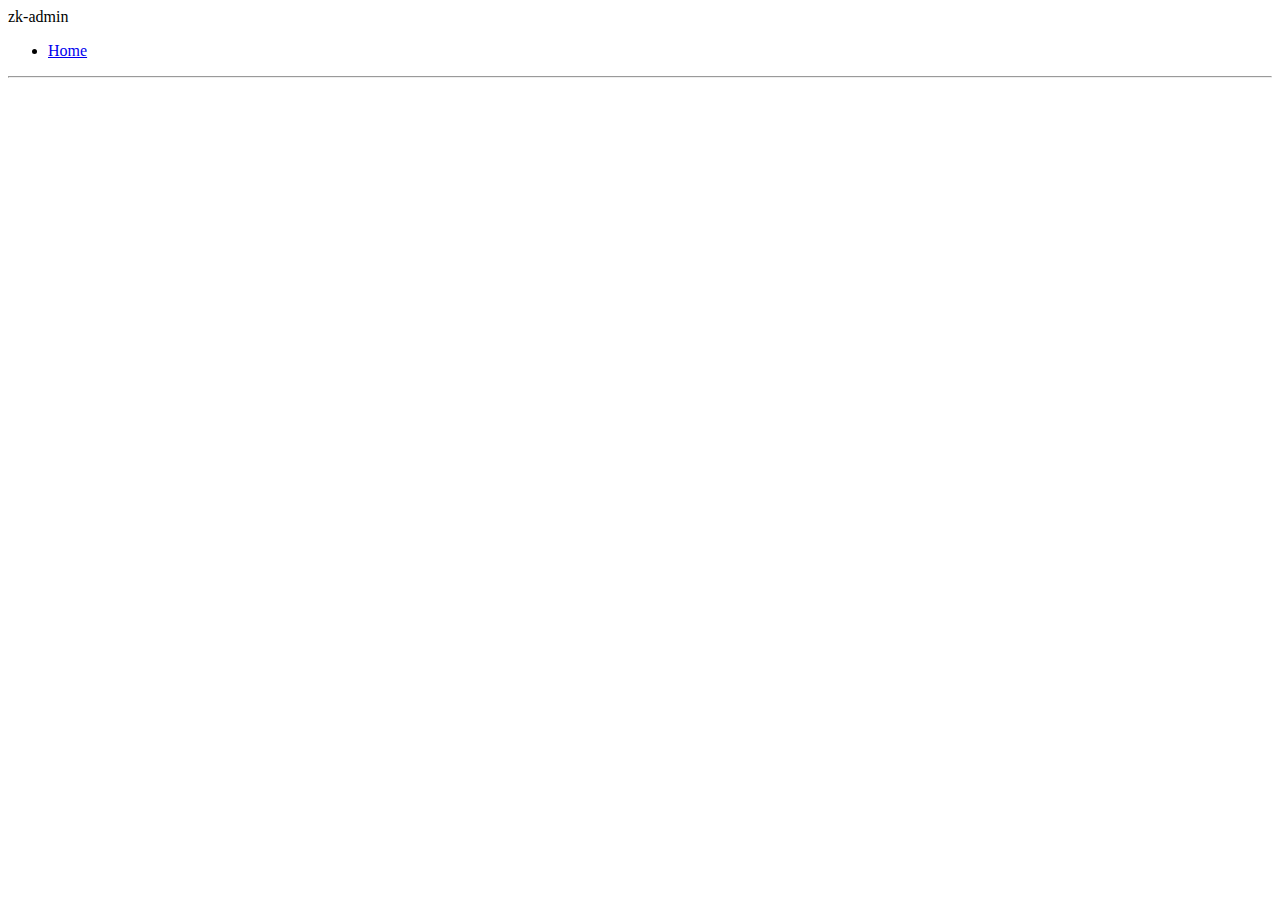
<file: src/main/resources/templates/index.html>
<!DOCTYPE html>
<html xmlns:th="http://www.thymeleaf.org">
<head>
    <meta charset="UTF-8">
    <title th:text="#{index.head.title}">Title</title>
    <link rel="stylesheet" th:href="@{/webjars/bootstrap/css/bootstrap.min.css}">
    <link rel="stylesheet" th:href="@{/static/admin.css}">
</head>
<body>
<nav class="navbar navbar-fixed-top">
    <div class="container">
        <div class="navbar-header">
            <a class="navbar-brand" th:href="@{/index}">zk-admin</a>
        </div>
        <div id="navbar" class="collapse navbar-collapse">
            <ul class="nav navbar-nav">
                <li class="active"><a href="#">Home</a></li>
            </ul>
        </div>
    </div>
</nav>

<div class="container">
    <hr>
</div>
<script type="application/javascript" th:src="@{/webjars/jquery/jquery.min.js}"></script>
<script type="application/javascript" th:src="@{/webjars/bootstrap/js/bootstrap.min.js}"></script>
<script type="application/javascript" th:src="@{/webjars/bootstrap-treeview/bootstrap-treeview.min.js}"></script>
</body>
</html>
</file>
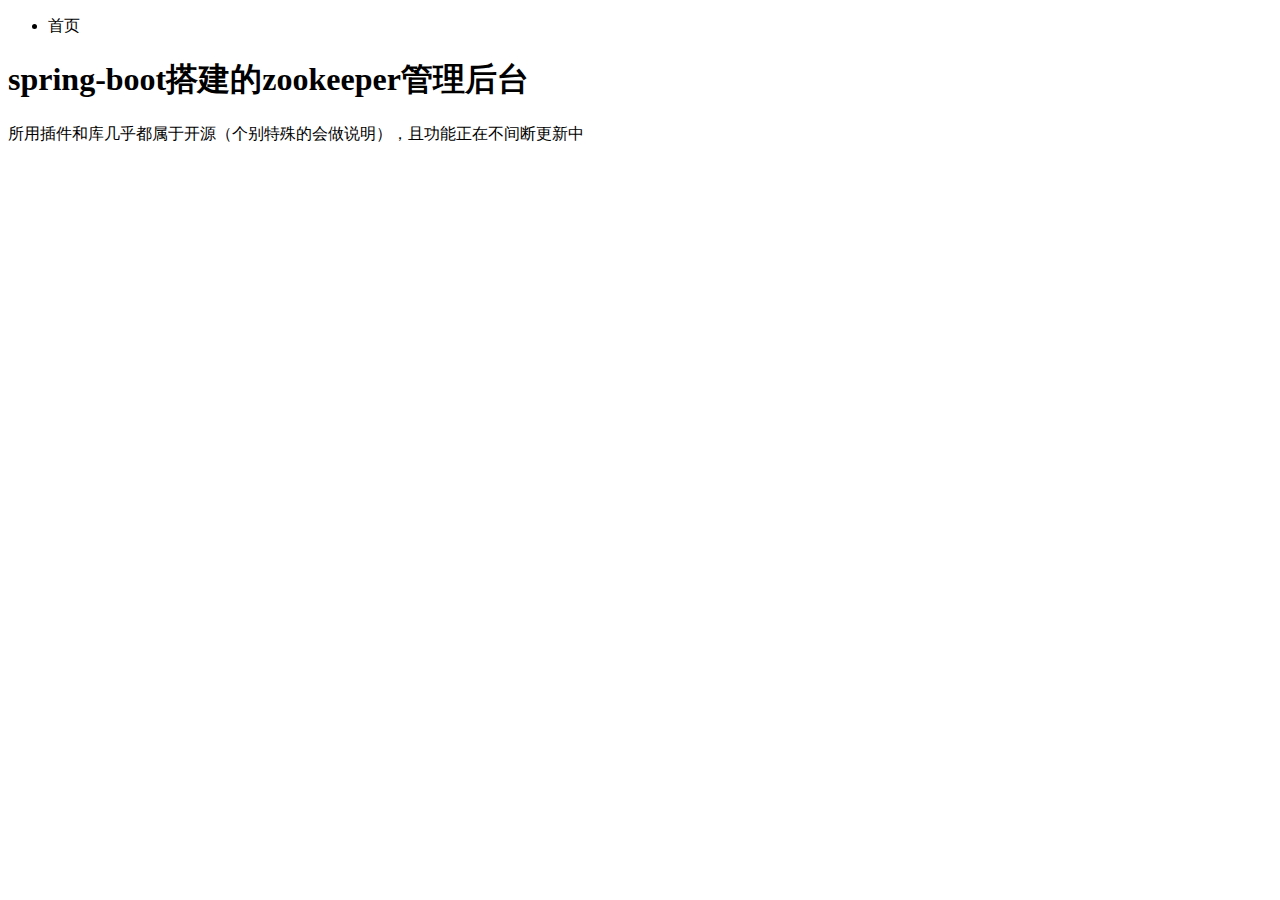
<file: src/main/resources/templates/views/index.html>
<!DOCTYPE html>
<html xmlns:th="http://www.thymeleaf.org">
<head th:include="base::common_head(~{::title},~{})">
    <title th:text="#{index.head.title}">Title</title>
</head>
<body>
<div th:replace="~{base::navbar}"></div>
<div class="container-fluid all">
    <div th:replace="~{base::sidebar}"></div>
    <div class="maincontent row">
        <ul class="breadcrumb">
            <li class="active">首页</li>
        </ul>
        <div class="col-sm-12">
            <div class="jumbotron">
                <h1>spring-boot搭建的zookeeper管理后台</h1>
                <p>所用插件和库几乎都属于开源（个别特殊的会做说明），且功能正在不间断更新中</p>
            </div>
        </div>
    </div>
</div>
<div th:replace="~{base::script}"></div>
</body>
</html>
</file>
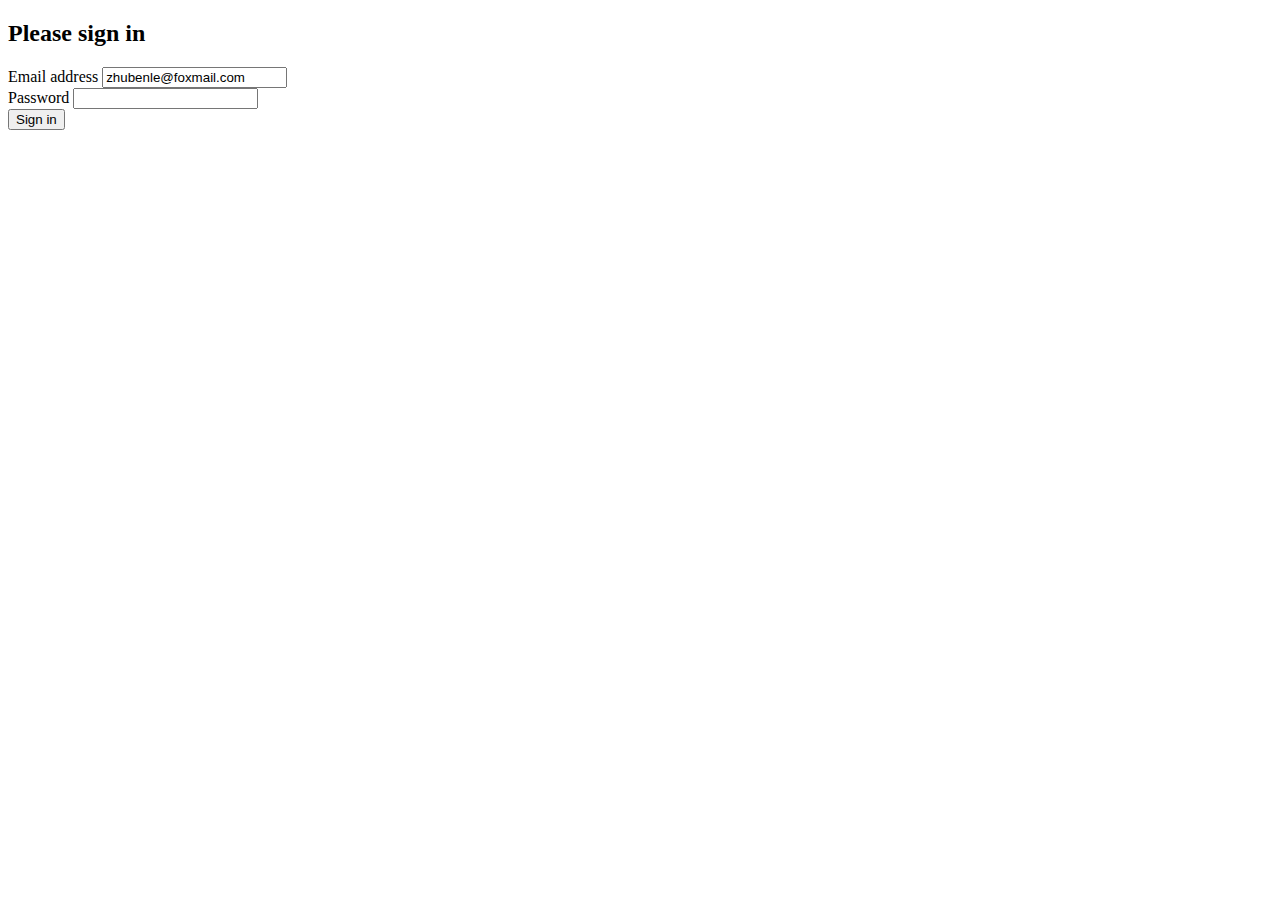
<file: src/main/resources/templates/login.html>
<!DOCTYPE html>
<html xmlns:th="http://www.thymeleaf.org">
<head>
    <meta charset="UTF-8">
    <title th:text="#{login.head.title}">Title</title>
    <link rel="stylesheet" th:href="@{/webjars/bootstrap/css/bootstrap.min.css}">
    <link rel="stylesheet" th:href="@{/static/admin.css}">
</head>
<body>
<div class="container">
    <form class="form-sign-in" th:action="@{/sign_in}" method="post">
        <h2 th:text="#{login.h2.head}">Please sign in</h2>
        <div class="form-group">
            <label for="input_email" class="sr-only" th:text="#{login.label.email}">Email address</label>
            <input type="email" id="input_email" class="form-control" name="email" value="zhubenle@foxmail.com" th:placeholder="#{login.label.email}">
        </div>
        <div class="form-group">
            <label for="input_password" class="sr-only" th:text="#{login.label.password}">Password</label>
            <input type="password" id="input_password" class="form-control" name="password" th:placeholder="#{login.label.password}">
        </div>
        <button class="btn btn-primary btn-block" type="submit" th:text="#{login.button}">Sign in</button>
    </form>
</div>
</body>
</html>
</file>
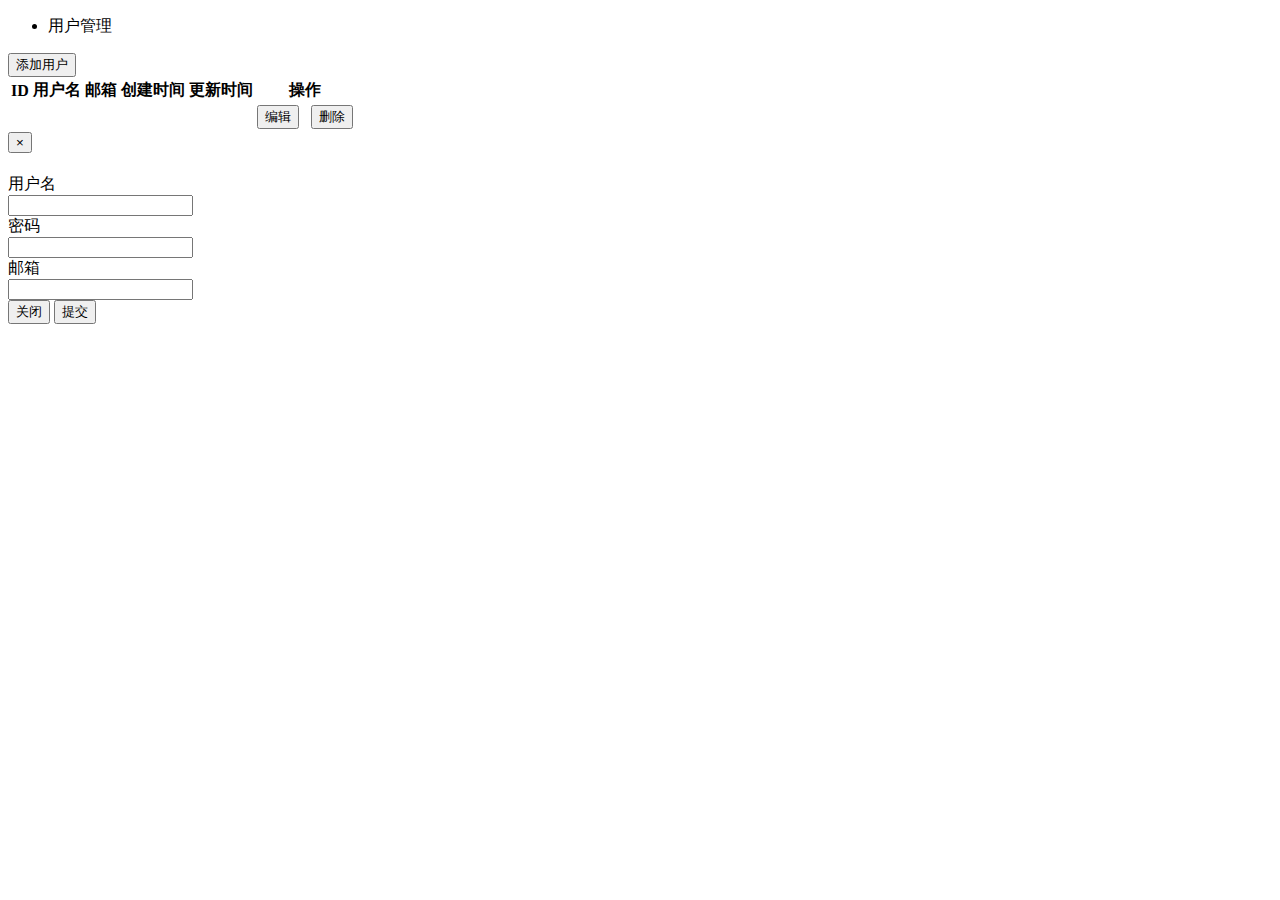
<file: src/main/resources/templates/views/users.html>
<!DOCTYPE html>
<html xmlns:th="http://www.thymeleaf.org">
<head th:include="base::common_head(~{::title},~{})">
    <title>用户管理</title>
</head>
<body>
<div th:replace="~{base::navbar}"></div>
<div class="container-fluid all">
    <div class="sidebar">
        <ul class="nav" th:include="base::sidebar(~{::li})">
        </ul>
    </div>
    <div class="maincontent row">
        <ul class="breadcrumb">
            <li class="active">用户管理</li>
        </ul>
        <div class="col-sm-12">
            <div class="jumbotron">
                <button type="button" class="btn btn-primary" id="btn_add_user">添加用户</button>
            </div>
            <div class="table-responsive">
                <table class="table table-hover">
                    <thead>
                    <tr>
                        <th>ID</th>
                        <th>用户名</th>
                        <th>邮箱</th>
                        <th>创建时间</th>
                        <th>更新时间</th>
                        <th>操作</th>
                    </tr>
                    </thead>
                    <tbody>
                    <tr th:each="user:${users.content}">
                        <th th:text="${user.id}"></th>
                        <td th:text="${user.username}"></td>
                        <td th:text="${user.email}"></td>
                        <td th:text="${user.createTime}"></td>
                        <td th:text="${user.updateTime}"></td>
                        <td>
                            <button type="button" class="btn btn-primary btn-sm" name="btn_edit" th:value="${user.id}">编辑</button>&nbsp;&nbsp;
                            <button type="button" class="btn btn-danger btn-sm" name="btn_delete" th:value="${user.id}">删除</button>
                        </td>
                    </tr>
                    </tbody>
                </table>
            </div>
        </div>
    </div>
</div>
<!-- Modal -->
<div class="modal fade" id="modal_user" tabindex="-1" role="dialog" aria-labelledby="modalUser">
    <div class="modal-dialog" role="document">
        <div class="modal-content">
            <div class="modal-header">
                <button type="button" class="close" data-dismiss="modal" aria-label="Close"><span aria-hidden="true">&times;</span></button>
                <h4 class="modal-title" id="modal_user_title"></h4>
            </div>
            <div class="modal-body">
                <form id="form_user" th:action="@{/user}" class="form-horizontal" method="post">
                    <input type="hidden" name="id" id="modal_user_id">
                    <div class="form-group">
                        <label for="modal_input_username" class="control-label  col-sm-3">用户名</label>
                        <div class="col-sm-6">
                            <input type="text" class="form-control" name="username" id="modal_input_username" maxlength="20" autocomplete="new-password">
                        </div>
                    </div>
                    <div class="form-group">
                        <label for="modal_input_password" class="control-label  col-sm-3">密码</label>
                        <div class="col-sm-6">
                            <input type="password" class="form-control" name="password" id="modal_input_password" maxlength="16" autocomplete="new-password"/>
                        </div>
                    </div>
                    <div class="form-group">
                        <label for="modal_input_email" class="control-label  col-sm-3">邮箱</label>
                        <div class="col-sm-6">
                            <input type="email" class="form-control" name="email" id="modal_input_email" maxlength="50" autocomplete="new-password"/>
                        </div>
                    </div>
                </form>
            </div>
            <div class="modal-footer">
                <button type="button" class="btn btn-default" data-dismiss="modal">关闭</button>
                <button type="button" class="btn btn-primary" id="btn_user_submit">提交</button>
            </div>
        </div>
    </div>
</div>
<div th:replace="~{base::script}"></div>
<script th:inline="javascript">
    var failMessage = /*[[${userFailMessage}]]*/ "";
    if (failMessage) {
        toastr["error"](failMessage);
    }
    var modalUseId = $("#modal_user_id");
    var modalInputUsername = $("#modal_input_username");
    var modalInputPassword = $("#modal_input_password");
    var modalInputEmail = $("#modal_input_email");
    var formUser = $("#form_user");
    var addUserModal = $("#modal_user");
    var btnUserSubmit = $("#btn_user_submit");
    /*<![CDATA[*/
    var contextPath = /*[[@{/}]]*/ '';
    /*]]>*/

    $("button[name='btn_edit']").each(function () {
        $(this).on("click", function () {
            var btn = $(this);
            btn.attr("disabled", "disabled");
            addUserModal.find("#modal_user_title").html("编辑用户");
            $.ajax({
                type: "GET",
                dataType: "json",
                url: contextPath + "user/" + btn.val(),
                success: function (data) {
                    if (10000 === data.code) {
                        modalUseId.val(data.data.id);
                        modalInputUsername.val(data.data.username);
                        modalInputEmail.val(data.data.email);
                        modalInputPassword.val(data.data.password);
                    } else {
                        toastr["error"](data.msg);
                    }
                },
                error: function (textStatus, errorThrown) {
                    toastr["error"](textStatus + " " + errorThrown.toString());
                },
                complete: function () {
                    console.log(btn.html());
                    btn.removeAttr("disabled");
                    addUserModal.modal();
                }
            });
        });
    });
    $("button[name='btn_delete']").on("click", function () {
        var btn = $(this);
        swal({
            title: "你确定?",
            text: "删除之后，该数据将无法再恢复!",
            icon: "warning",
            buttons: true,
            dangerMode: true
        }).then(function (willDelete) {
            if (willDelete) {
                $.ajax({
                    type: "DELETE",
                    dataType: "json",
                    url: contextPath + "/user/" + btn.val(),
                    success: function (data) {
                        if (10000 === data.code) {
                            window.location.href = contextPath + "users";
                        } else {
                            toastr["error"](data.msg);
                        }
                    },
                    error: function (textStatus, errorThrown) {
                        toastr["error"](textStatus + " " + errorThrown.toString());
                    },
                    complete: function () {
                    }
                });
            }
        });
    });

    $("#btn_add_user").on("click", function () {
        addUserModal.find("#modal_user_title").html("添加用户");
        addUserModal.modal();
    });

    formUser.find("input").each(function () {
        $(this).on("focus", function () {
            $(this).parents(".form-group").removeClass("has-error");
        });
    });

    addUserModal.on("hidden.bs.modal", function () {
        formUser.find(".form-group").removeClass("has-error");
        formUser.find("input").val("");
    });

    btnUserSubmit.on("click", function () {
        var submit = true;
        formUser.find("input[type!='hidden']").each(function () {
            if ($(this).val().trim() === "") {
                submit = false;
                $(this).parents("div .form-group").addClass("has-error");
            }
        });
        if (submit) {
            addUserModal.modal();
            formUser.submit();
        }
    });

</script>
</body>
</html>
</file>
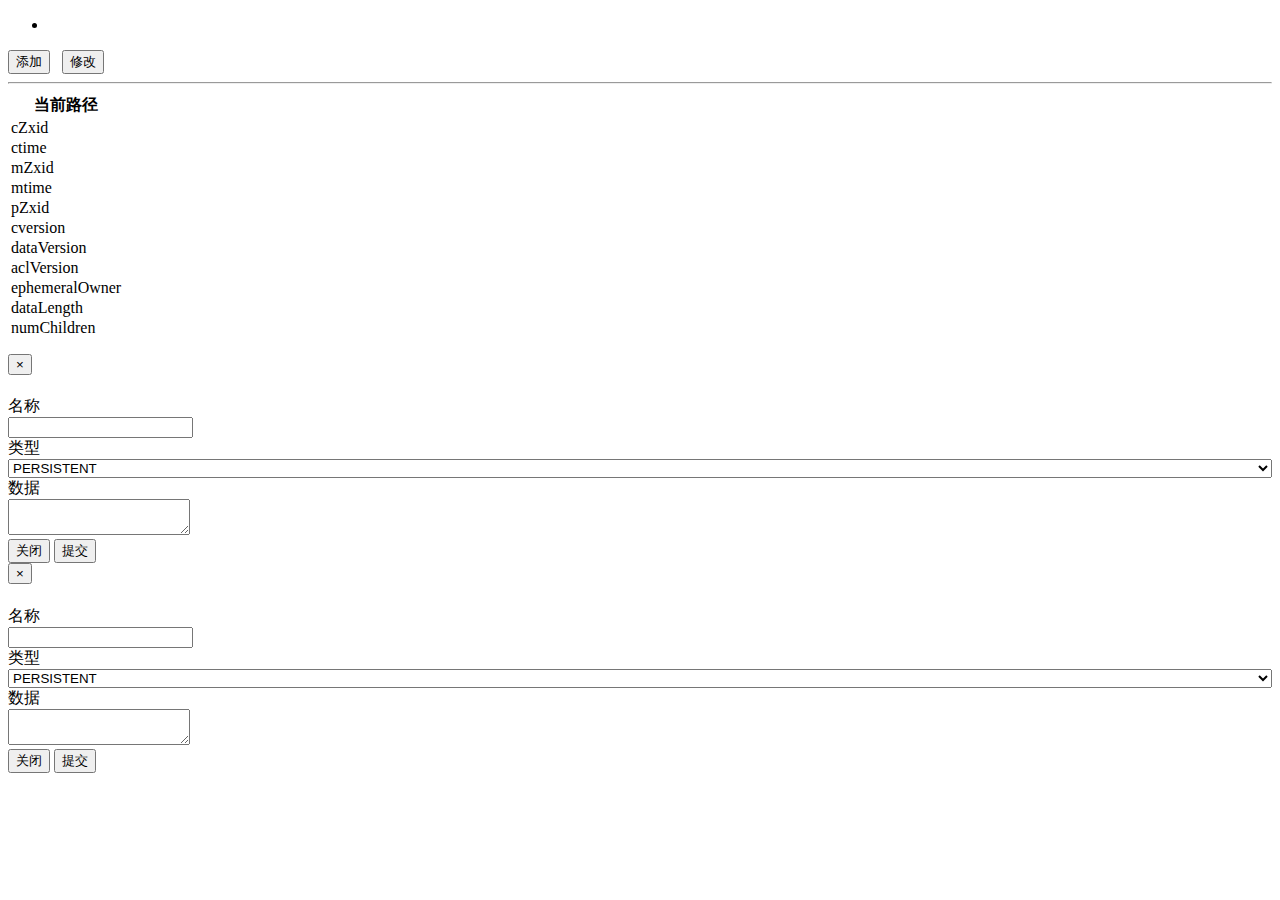
<file: src/main/resources/templates/views/zkinfo.html>
<!DOCTYPE html>
<html xmlns:th="http://www.thymeleaf.org">
<head th:include="base::common_head(~{::title},~{::style})">
    <title>zookeeper节点管理</title>
    <style>
        .table > tbody > tr > td {
            padding-top: 0;
            padding-bottom: 0;
        }
    </style>
</head>
<body>
<div th:replace="~{base::navbar}"></div>
<div class="container-fluid all">
    <div class="sidebar">
        <ul class="nav" th:include="base::sidebar(~{::li})">
        </ul>
    </div>
    <div class="maincontent row">
        <ul class="breadcrumb">
            <li class="active" th:text="${zkinfo.hosts}"></li>
        </ul>
        <div class="col-sm-12">
            <div class="row">
                <div class="col-md-4">
                    <button class="btn btn-primary" id="btn_add">添加</button> &nbsp;
                    <button class="btn btn-primary" id="btn_edit">修改</button> &nbsp;
                </div>
            </div>
            <hr>
            <div class="row">
                <div class="col-md-4">
                    <div id="ztree" class="ztree"></div>
                </div>
                <div class="col-md-8">
                    <table class="table table-striped">
                        <thead>
                        <tr>
                            <th width="20px">当前路径</th>
                            <th id="currentPath"></th>
                        </tr>
                        </thead>
                        <tbody>
                        <tr>
                            <td width="20px">cZxid</td>
                            <td id="cZxid"></td>
                        </tr>
                        <tr>
                            <td>ctime</td>
                            <td id="ctime"></td>
                        </tr>
                        <tr>
                            <td>mZxid</td>
                            <td id="mZxid"></td>
                        </tr>
                        <tr>
                            <td>mtime</td>
                            <td id="mtime"></td>
                        </tr>
                        <tr>
                            <td>pZxid</td>
                            <td id="pZxid"></td>
                        </tr>
                        <tr>
                            <td>cversion</td>
                            <td id="cversion"></td>
                        </tr>
                        <tr>
                            <td>dataVersion</td>
                            <td id="dataVersion"></td>
                        </tr>
                        <tr>
                            <td>aclVersion</td>
                            <td id="aclVersion"></td>
                        </tr>
                        <tr>
                            <td>ephemeralOwner</td>
                            <td id="ephemeralOwner"></td>
                        </tr>
                        <tr>
                            <td>dataLength</td>
                            <td id="dataLength"></td>
                        </tr>
                        <tr>
                            <td>numChildren</td>
                            <td id="numChildren"></td>
                        </tr>
                        <tr>
                            <td colspan="2">
                                <pre><code id="path_data"></code></pre>
                            </td>
                        </tr>
                        </tbody>
                    </table>
                </div>
            </div>
        </div>
    </div>
</div>
<!-- Modal Add-->
<div class="modal fade bs-example-modal-lg" id="modal_path" tabindex="-1" role="dialog" aria-labelledby="modalPath">
    <div class="modal-dialog modal-lg" role="document">
        <div class="modal-content">
            <div class="modal-header">
                <button type="button" class="close" data-dismiss="modal" aria-label="Close"><span aria-hidden="true">&times;</span></button>
                <h4 class="modal-title" id="modal_path_title"></h4>
            </div>
            <div class="modal-body">
                <form id="form_path" class="form-horizontal">
                    <div class="form-group">
                        <label for="modal_input_pathName" class="control-label col-sm-1">名称</label>
                        <div class="col-sm-6">
                            <input type="text" class="form-control" id="modal_input_pathName" maxlength="100" autocomplete="new-password">
                        </div>
                        <label for="modal_select_createMode" class="control-label col-sm-1">类型</label>
                        <div class="col-sm-3">
                            <select class="form-control" style="width: 100%;" id="modal_select_createMode">
                                <option value="0">PERSISTENT</option>
                                <option value="2">PERSISTENT_SEQUENTIAL</option>
                                <option value="1">EPHEMERAL</option>
                                <option value="3">EPHEMERAL_SEQUENTIAL</option>
                            </select>
                        </div>
                    </div>
                    <div class="form-group">
                        <label for="modal_input_data" class="control-label col-sm-1">数据</label>
                        <div class="col-sm-10">
                            <textarea class="form-control" id="modal_input_data"></textarea>
                        </div>
                    </div>
                </form>
            </div>
            <div class="modal-footer">
                <button type="button" class="btn btn-default" data-dismiss="modal">关闭</button>
                <button type="button" class="btn btn-primary" id="btn_path_submit">提交</button>
            </div>
        </div>
    </div>
</div>
<!-- Modal Update-->
<div class="modal fade bs-example-modal-lg" id="modal_path_edit" tabindex="-1" role="dialog" aria-labelledby="modalPath">
    <div class="modal-dialog modal-lg" role="document">
        <div class="modal-content">
            <div class="modal-header">
                <button type="button" class="close" data-dismiss="modal" aria-label="Close"><span aria-hidden="true">&times;</span></button>
                <h4 class="modal-title" id="modal_path_edit_title"></h4>
            </div>
            <div class="modal-body">
                <form id="form_path_edit" class="form-horizontal">
                    <div class="form-group">
                        <label for="modal_input_edit_pathName" class="control-label col-sm-1">名称</label>
                        <div class="col-sm-6">
                            <input type="text" class="form-control" id="modal_input_edit_pathName" maxlength="100" autocomplete="new-password">
                        </div>
                        <label for="modal_select_edit_createMode" class="control-label col-sm-1">类型</label>
                        <div class="col-sm-3">
                            <select class="form-control" style="width: 100%;" id="modal_select_edit_createMode">
                                <option value="0">PERSISTENT</option>
                                <option value="2">PERSISTENT_SEQUENTIAL</option>
                                <option value="1">EPHEMERAL</option>
                                <option value="3">EPHEMERAL_SEQUENTIAL</option>
                            </select>
                        </div>
                    </div>
                    <div class="form-group">
                        <label for="modal_input_edit_data" class="control-label col-sm-1">数据</label>
                        <div class="col-sm-10">
                            <textarea class="form-control" id="modal_input_edit_data"></textarea>
                        </div>
                    </div>
                </form>
            </div>
            <div class="modal-footer">
                <button type="button" class="btn btn-default" data-dismiss="modal">关闭</button>
                <button type="button" class="btn btn-primary" id="btn_path_edit_submit">提交</button>
            </div>
        </div>
    </div>
</div>
<a href="#top" id="goTop"><i class="fa fa-angle-up fa-3x"></i></a>
<div th:replace="~{base::script}"></div>
<script th:inline="javascript">
    var failMessage = /*[[${zkInfoFailMessage}]]*/ "";
    if (failMessage) {
        toastr["error"](failMessage);
    }
    /*<![CDATA[*/
    var contextPath = /*[[@{/}]]*/ '';
    var alias = /*[[${zkinfo.alias}]]*/ '';
    /*]]>*/
    var setting = {
        view: {
            selectedMulti: false
        },
        async: {
            enable: true,
            url: contextPath + "path/" + alias,
            autoParam: ["id", "name=path"],
            type: "GET",
            dataType: "json",
            dataFilter: function (treeId, parentNode, responseData) {

                if (10000 === responseData.code) {
                    return responseData.data;
                } else {
                    swal("获取子节点失败", responseData.msg, "error");
                    return null;
                }
            }
        },
        callback: {
            onClick: function (event, treeId, treeNode, clickFlag) {
                if (clickFlag === 1) {
                    //选中
                    $.ajax({
                        type: "GET",
                        dataType: "json",
                        url: contextPath + "/path/data/" + alias + "?pathId=" + treeNode.id,
                        success: function (data) {
                            if (10000 === data.code) {
                                if (data.data) {
                                    $("#cZxid").html(data.data.czxId);
                                    $("#ctime").html(data.data.ctime + "  [" + data.data.ctimeStr + "]");
                                    $("#mZxid").html(data.data.mzxId);
                                    $("#mtime").html(data.data.mtime + "  [" + data.data.mtimeStr + "]");
                                    $("#pZxid").html(data.data.pzxId);
                                    $("#cversion").html(data.data.cversion);
                                    $("#dataVersion").html(data.data.version);
                                    $("#aclVersion").html(data.data.aversion);
                                    $("#ephemeralOwner").html(data.data.ephemeralOwner);
                                    $("#dataLength").html(data.data.dataLength);
                                    $("#numChildren").html(data.data.numChildren);
                                    $("#path_data").html(hljs.highlightAuto(data.data.data).value);
                                    $("#currentPath").html(treeNode.id);
                                } else {
                                    cleanTable();
                                }
                            } else {
                                cleanTable();
                                swal("获取节点数据失败", data.msg, "error");
                            }
                        },
                        error: function (status, errorThrown) {
                            cleanTable();
                            swal("获取节点数据失败", status.statusText + " " + errorThrown.toString(), "error");
                        }
                    });
                }
            },
            onExpand: function (event, treeId, treeNode) {

            }
        }
    };
    var isCurrentEdit = false;
    $(function () {
        $("#modal_select_createMode").select2();
        $.fn.zTree.init($("#ztree"), setting);

        context.init({
            fadeSpeed: 100,
            filter: function ($obj) {
            },
            above: 'auto',
            preventDoubleContext: true,
            compress: false
        });
        var selectNode;
        var rightMenu = [{
            text: "复制节点",
            action: function (e) {
                var zTree = $.fn.zTree.getZTreeObj("ztree");
                var nodes = zTree.getSelectedNodes();
                if (nodes.length === 0) {
                    swal("选择一个节点", "你必须选择一个节点, 再右键复制", "error");
                    return;
                }
                selectNode = nodes[0];
            }
        }, {
            text: "粘贴节点",
            action: function (e) {
                var zTree = $.fn.zTree.getZTreeObj("ztree");
                var nodes = zTree.getSelectedNodes();
                var parentNode = nodes[0].getParentNode();
                if (nodes[0].id === "/") {
                    parentNode = nodes[0];
                }
                if (!selectNode) {
                    swal("先复制节点", "你必须复制一个节点, 再粘贴节点", "error");
                    return;
                }
                if (nodes.length === 0) {
                    swal("选择一个节点", "你必须选择一个节点, 再粘贴节点", "error");
                    return;
                }
                isCurrentEdit = true;
                $.ajax({
                    type: "GET",
                    dataType: "json",
                    url: contextPath + "/path/" + alias + "/copy/paste?copy=" + selectNode.id + "&paste=" + nodes[0].id,
                    success: function (data) {
                        if (10000 === data.code) {
                            zTree.reAsyncChildNodes(parentNode, "refresh", true);
                        } else if (10008 === data.code) {
                            swal(selectNode.name + "已存在,输入粘贴后新节点名称:", {
                                buttons: {
                                    cancel: {
                                        text: "Cancel",
                                        value: false,
                                        visible: true,
                                        closeModal: true
                                    },
                                    confirm: {
                                        text: "OK",
                                        value: true,
                                        closeModal: true
                                    }
                                },
                                content: "input"
                            }).then(function (value) {
                                console.log("--------" + value);
                                if (!value) {
                                    return;
                                }
                                $.ajax({
                                    type: "GET",
                                    dataType: "json",
                                    url: contextPath + "/path/" + alias + "/copy/paste?copy=" + selectNode.id + "&paste=" + nodes[0].id + "&nPaste=" + value,
                                    success: function (data) {
                                        if (10000 === data.code) {
                                            zTree.reAsyncChildNodes(parentNode, "refresh", true);
                                        } else {
                                            swal("复制粘贴节点失败", data.msg, "error");
                                        }
                                    },
                                    error: function (status, errorThrown) {
                                        cleanTable();
                                        swal("复制粘贴节点失败", status.statusText + " " + errorThrown.toString(), "error");
                                    }
                                });
                            });
                        } else {
                            swal("复制粘贴节点失败", data.msg, "error");
                        }
                    },
                    error: function (status, errorThrown) {
                        cleanTable();
                        swal("复制粘贴节点失败", status.statusText + " " + errorThrown.toString(), "error");
                    }
                });
            }
        }, {
            text: "刷新节点",
            action: function (e) {
                var zTree = $.fn.zTree.getZTreeObj("ztree");
                var nodes = zTree.getSelectedNodes();
                var parentNode = nodes[0].getParentNode();
                if (nodes[0].id === "/") {
                    parentNode = nodes[0];
                }
                if (nodes.length === 0) {
                    swal("选择一个节点", "你必须选择一个节点, 再刷新", "error");
                    return;
                }
                zTree.reAsyncChildNodes(parentNode, "refresh", true);
                swal("刷新成功", "节点 " + nodes[0].name + " 刷新成功", "success");
            }
        }, {
            text: "删除节点",
            action: function (e) {
                var zTree = $.fn.zTree.getZTreeObj("ztree");
                var nodes = zTree.getSelectedNodes();
                var parentNode = nodes[0].getParentNode();
                if (nodes[0].id === "/") {
                    swal("/删除节点失败", data.msg, "error");
                    return;
                }
                if (parentNode.id !== "/") {
                    parentNode = parentNode.getParentNode();
                }
                if (nodes.length === 0) {
                    swal("选择一个节点", "你必须选择一个节点, 再刷新", "error");
                    return;
                }
                swal({
                    title: "你正在执行删除操作",
                    text: nodes[0].id + "删除之后，该数据将无法再恢复!",
                    icon: "warning",
                    buttons: true,
                    dangerMode: true
                }).then(function (willDelete) {
                    if (willDelete) {
                        isCurrentEdit = true;
                        $.ajax({
                            type: "DELETE",
                            dataType: "json",
                            url: contextPath + "/path/" + alias + "?dataVersion=" + $("#dataVersion").html() + "&pathId=" + nodes[0].id,
                            success: function (data) {
                                if (10000 === data.code) {
                                    zTree.reAsyncChildNodes(parentNode, "refresh", true);
                                    swal("删除成功", "节点 " + nodes[0].id + " 删除成功", "success");
                                } else {
                                    swal("删除节点失败", data.msg, "error");
                                }
                            },
                            error: function (status, errorThrown) {
                                swal("删除节点失败", status.statusText + " " + errorThrown.toString(), "error");
                                cleanTable();
                            }
                        });
                    }
                });
            }
        }];
        context.attach("#ztree", rightMenu);

        var ckeditor_config = {
            toolbar: [],
            height: 300,
            startupMode: "source",
            removePlugins: "elementspath"
        };
        CKEDITOR.replace("modal_input_data", ckeditor_config);
        CKEDITOR.replace("modal_input_edit_data", ckeditor_config);
    });

    function cleanTable() {
        $("#cZxid").html("");
        $("#ctime").html("");
        $("#mZxid").html("");
        $("#mtime").html("");
        $("#pZxid").html("");
        $("#cversion").html("");
        $("#dataVersion").html("");
        $("#aclVersion").html("");
        $("#ephemeralOwner").html("");
        $("#dataLength").html("");
        $("#numChildren").html("");
        $("#path_data").html("");
        $("#currentPath").html("");
    }

    //------add path
    var modalPath = $("#modal_path");
    var modalPathName = $("#modal_input_pathName");
    var modalCreateMode = $("#modal_select_createMode");

    modalPath.on("hidden.bs.modal", function () {
        modalPath.find("input[type!='hidden']").parent("div").removeClass("has-error");
        modalPath.find("input").val("");
        CKEDITOR.instances.modal_input_data.setData("");
    });

    $("#btn_add").on("click", function () {
        var zTree = $.fn.zTree.getZTreeObj("ztree");
        var nodes = zTree.getSelectedNodes();
        if (nodes.length === 0) {
            swal("选择一个节点", "你必须选择一个节点添加子节点, 再添加", "error");
            return;
        }
        modalPath.find("#modal_path_title").html("添加节点");
        modalPath.modal();
    });

    $("#btn_path_submit").on("click", function () {
        var submit = true;
        modalPath.find("input[type!='hidden']").each(function () {
            if ($(this).val().trim() === "") {
                submit = false;
                $(this).parent("div").addClass("has-error");
            }
        });
        if (submit) {
            modalPath.modal("hide");
            isCurrentEdit = true;
            var zTree = $.fn.zTree.getZTreeObj("ztree");
            var nodes = zTree.getSelectedNodes();
            var parentNode = nodes[0].getParentNode();
            var pathId;
            if (nodes[0].id === "/") {
                parentNode = nodes[0];
                pathId = nodes[0].id + modalPathName.val()
            } else {
                pathId = nodes[0].id + "/" + modalPathName.val()
            }
            $.ajax({
                type: "POST",
                dataType: "json",
                url: contextPath + "/path/add/" + alias,
                data: "createMode=" + modalCreateMode.val() + "&data=" + CKEDITOR.instances.modal_input_data.getData() + "&pathId=" + pathId,
                success: function (data) {
                    if (10000 === data.code) {
                        zTree.reAsyncChildNodes(parentNode, "refresh", true);
                        swal("添加成功", "节点 " + data.data + " 添加成功", "success");
                    } else {
                        swal("添加节点失败", data.msg, "error");
                    }
                },
                error: function (status, errorThrown) {
                    swal("添加节点失败", status.statusText + " " + errorThrown.toString(), "error");
                    cleanTable();
                }
            });
        }
    });

    //---------edit path
    var modalPathEdit = $("#modal_path_edit");
    var modalEditPathName = $("#modal_input_edit_pathName");
    var modalEditCreateMode = $("#modal_select_edit_createMode");

    modalPathEdit.on("hidden.bs.modal", function () {
        modalPathEdit.find("input[type!='hidden']").parent("div").removeClass("has-error");
        modalPathEdit.find("input").val("").removeAttr("disabled");
        modalEditCreateMode.select2({"disabled": false});
    });

    $("#btn_edit").on("click", function () {
        var zTree = $.fn.zTree.getZTreeObj("ztree");
        var nodes = zTree.getSelectedNodes();
        if (nodes.length === 0) {
            swal("选择一个节点", "你必须选择一个节点添加子节点, 再修改", "error");
            return;
        }
        modalPathEdit.find("#modal_path_edit_title").html("修改节点");
        modalEditPathName.val(nodes[0].name);
        var selected;
        if ($("#ephemeralOwner").html() === "0") {
            selected = "0";
        } else {
            selected = "1";
        }
        modalEditCreateMode.select2().val(selected);
        if (nodes[0].isParent) {
            modalEditPathName.attr("disabled", "disabled");
            modalEditCreateMode.select2({"disabled": true});
        }

        $.ajax({
            type: "GET",
            dataType: "json",
            url: contextPath + "/path/data/" + alias + "?pathId=" + nodes[0].id,
            success: function (data) {
                if (10000 === data.code) {
                    CKEDITOR.instances.modal_input_edit_data.setData(data.data.data);
                    modalPathEdit.modal();
                } else {
                    swal("修改节点失败", data.msg, "error");
                }
            },
            error: function (status, errorThrown) {
                swal("修改节点失败", status.statusText + " " + errorThrown.toString(), "error");
                cleanTable();
            }
        });
    });
    $("#btn_path_edit_submit").on("click", function () {
        var submit = true;
        modalPathEdit.find("input[type!='hidden']").each(function () {
            if ($(this).val().trim() === "") {
                submit = false;
                $(this).parent("div").addClass("has-error");
            }
        });
        if (submit) {
            isCurrentEdit = true;
            modalPathEdit.modal("hide");
            var zTree = $.fn.zTree.getZTreeObj("ztree");
            var nodes = zTree.getSelectedNodes();
            var parentNode = nodes[0].getParentNode();
            if (nodes[0].id === "/") {
                parentNode = nodes[0];
            }
            var oldPathId = nodes[0].id;
            var newPathId;
            if (nodes[0].isParent) {
                newPathId = nodes[0].id;
            } else {
                if (parentNode.id !== "/") {
                    newPathId = parentNode.id + "/" + modalEditPathName.val();
                } else {
                    newPathId = "/" + modalEditPathName.val();
                }
            }
            $.ajax({
                type: "POST",
                dataType: "json",
                url: contextPath + "path/edit/" + alias,
                data: "createMode=" + modalEditCreateMode.val() + "&data=" + CKEDITOR.instances.modal_input_edit_data.getData() + "&oldPathId=" + oldPathId
                    + "&newPathId=" + newPathId + "&dataVersion=" + $("#dataVersion").html(),
                success: function (data) {
                    if (10000 === data.code) {
                        zTree.reAsyncChildNodes(parentNode, "refresh", true);
                        swal("修改成功", "节点 " + data.data + " 修改成功", "success");
                    } else {
                        swal("修改节点失败", data.msg, "error");
                    }
                },
                error: function (status, errorThrown) {
                    swal("修改节点失败", status.statusText + " " + errorThrown.toString(), "error");
                    cleanTable();
                }
            });
        }
    });
    // var ws = new WebSocket("ws://" + window.location.host + contextPath + "zk/child/event");
    // ws.onopen = function (ev) {
    // };
    // ws.onmessage = function (ev) {
    //     if (isCurrentEdit) {
    //         isCurrentEdit = false;
    //         return;
    //     }
    //     var path = ev.data;
    //     var message = "节点" + path + "发生变化, 已经刷新";
    //     toastr.info(message);
    //     var zTree = $.fn.zTree.getZTreeObj("ztree");
    //     zTree.reAsyncChildNodes(zTree.getNodeByTId("/"), "refresh", true);
    //     cleanTable();
    // };
</script>
</body>
</html>
</file>
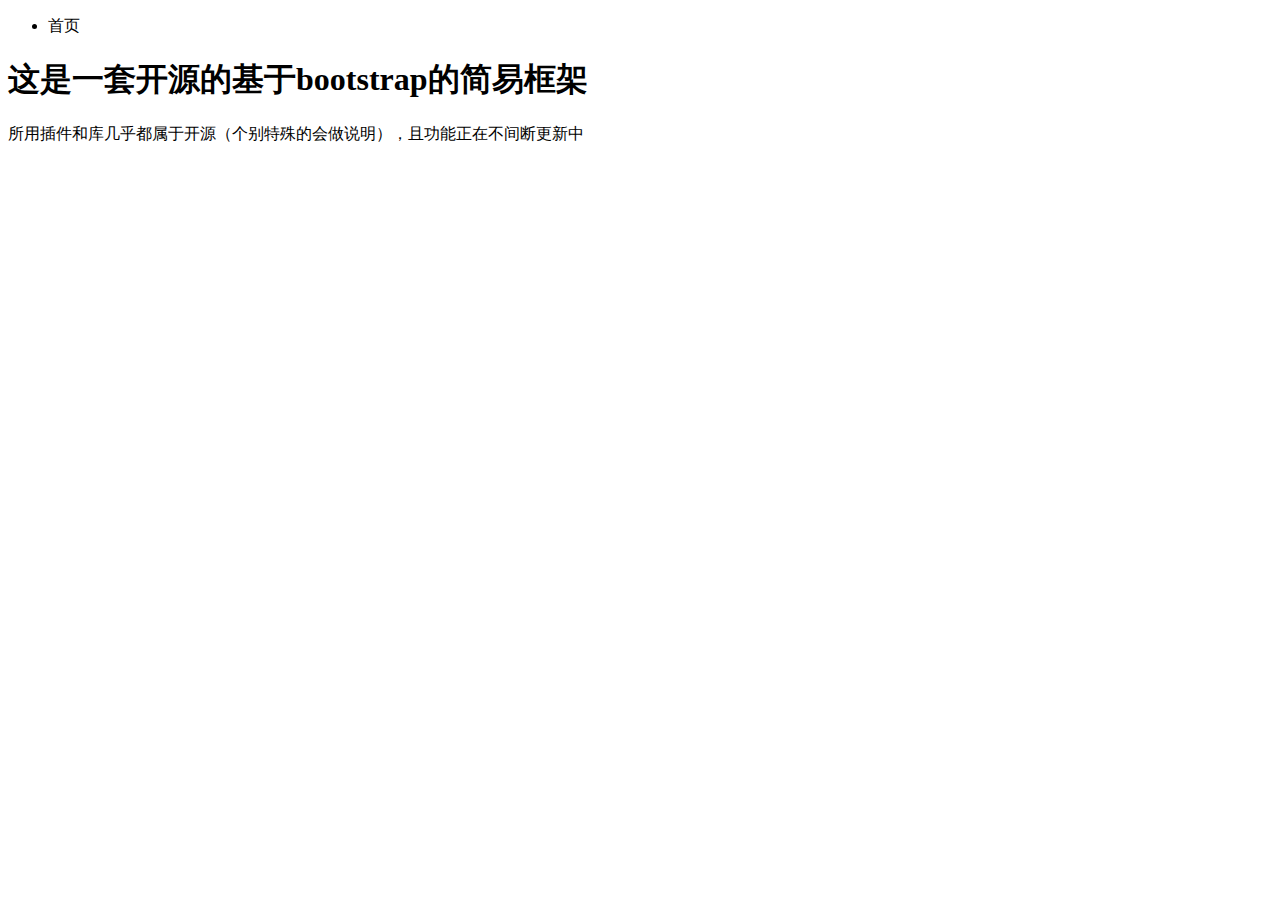
<file: src/main/resources/templates/views/zkinfos.html>
<!DOCTYPE html>
<html xmlns:th="http://www.thymeleaf.org">
<head th:include="base::common_head(~{::title},~{})">
    <title th:text="#{zkinfos.head.title}">Title</title>
</head>
<body>
<div th:replace="~{base::navbar}"></div>
<div class="container-fluid all">
    <div th:replace="~{base::sidebar}"></div>
    <div class="maincontent row">
        <ul class="breadcrumb">
            <li class="active" th:text="#{zkinfos.head.title}">首页</li>
        </ul>
        <div class="col-sm-12">
            <div class="jumbotron">
                <h1>这是一套开源的基于bootstrap的简易框架</h1>
                <p>所用插件和库几乎都属于开源（个别特殊的会做说明），且功能正在不间断更新中</p>
            </div>
        </div>
    </div>
</div>
<div th:replace="~{base::script}"></div>
</body>
</html>
</file>
